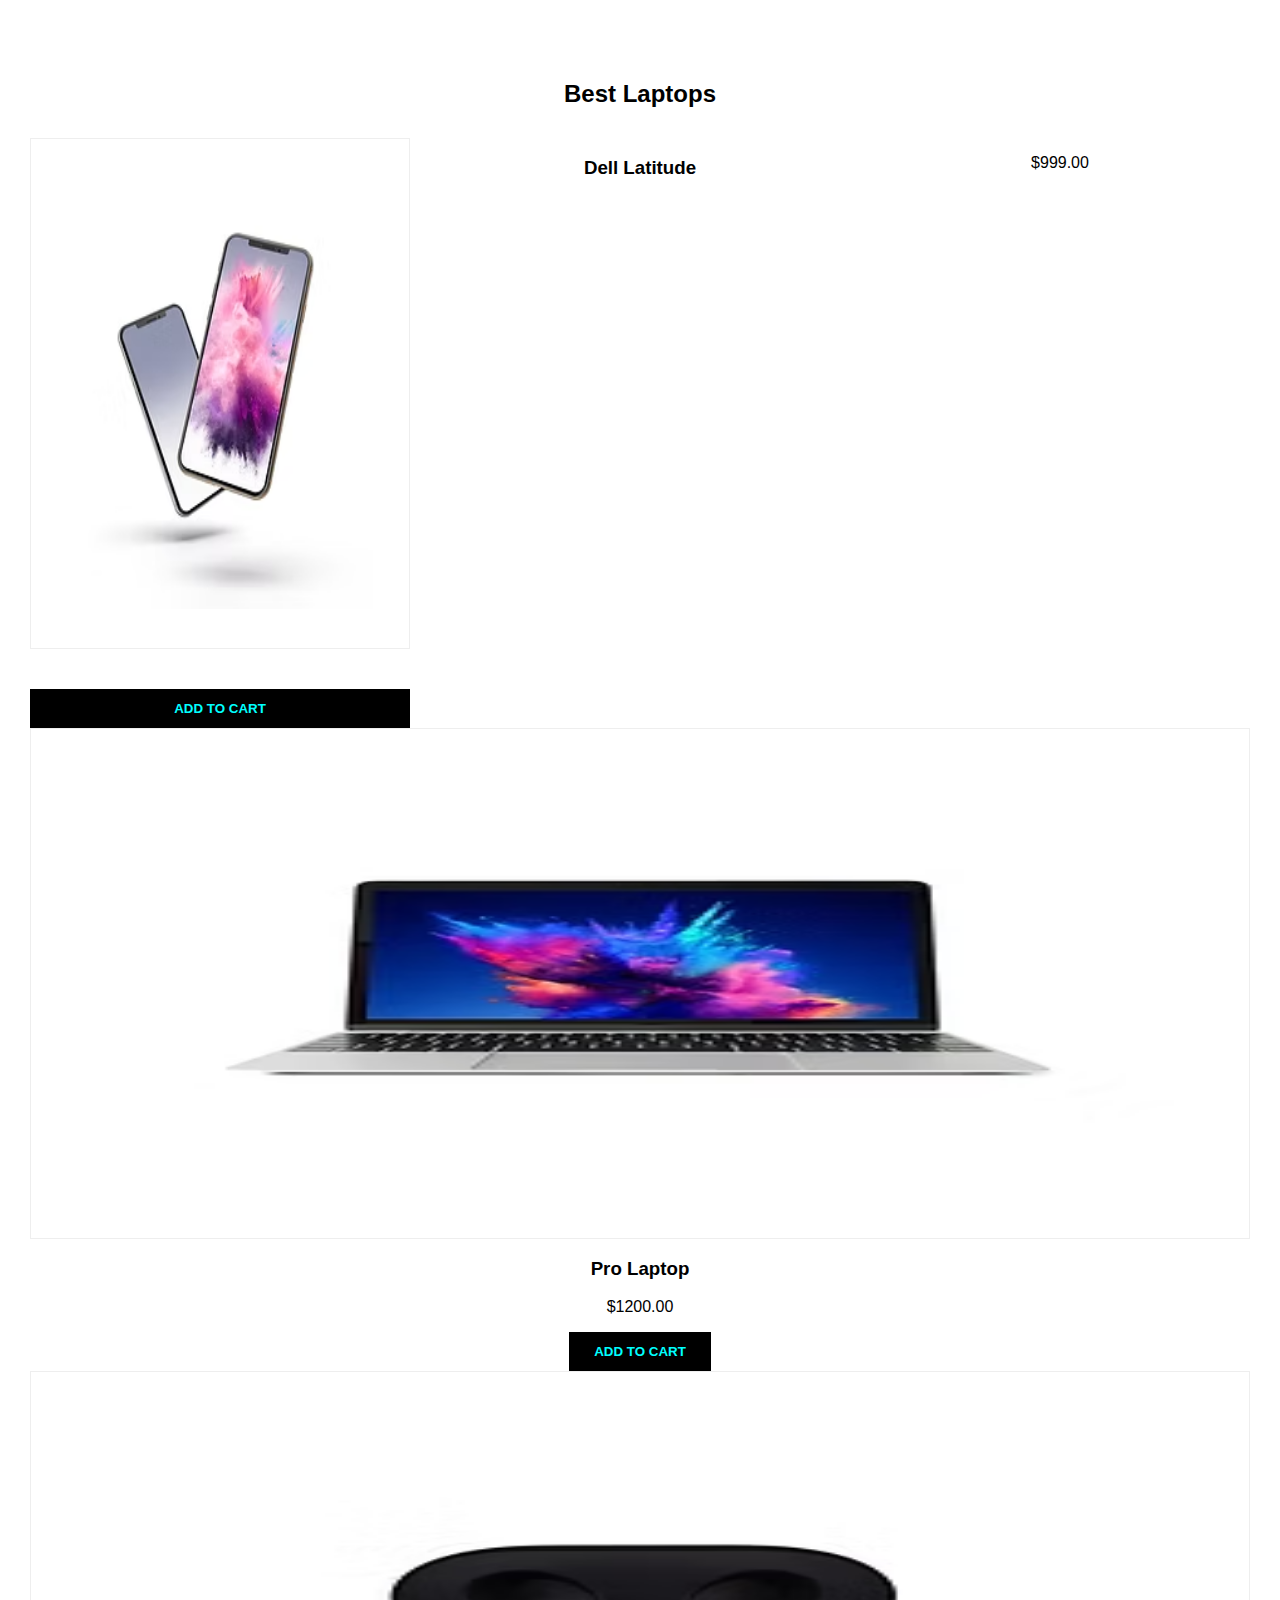
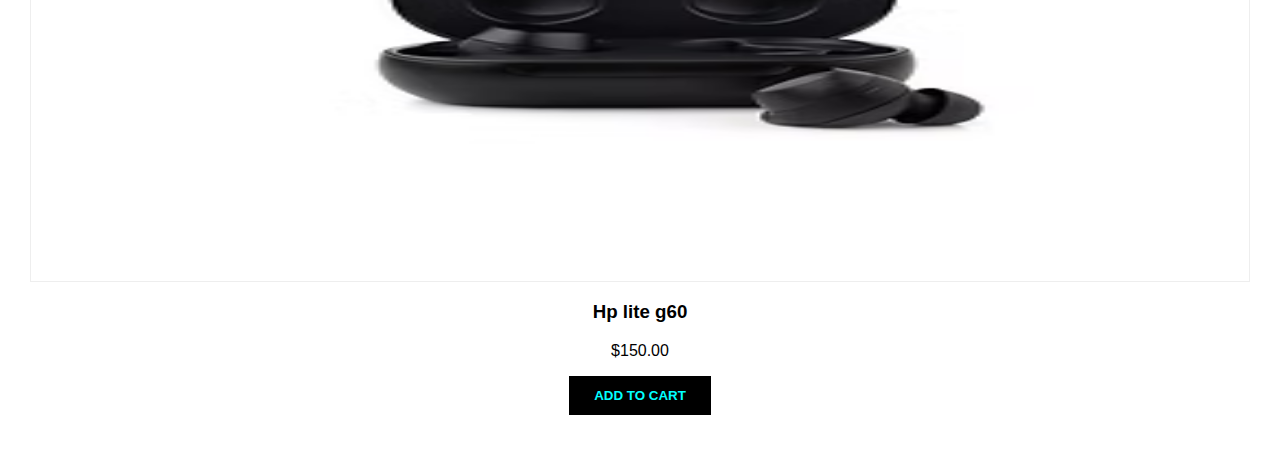
<file: Laptops.html>
<!DOCTYPE html>
<html lang="en">
    <head>
       <meta charset="UTF-8">
       <meta name="viewport" content="width=device-width, initial-scale=1.0">
       <link rel="stylesheet" href="styles.css">
    </head>
    <body>
        <section class="products-container">
        <h2>Best Laptops</h2>
        <div class="grid">
            <div class="product-card">
                <img class="image-placeholder" src="image.png"></div>
                <h3>Dell Latitude</h3>
                <p>$999.00</p>
                <button onclick="addToCart()">Add to Cart</button>
            </div>
            <div class="product-card">
                <img src="image 01.png" class="image-placeholder"></div>
                <h3>Pro Laptop</h3>
                <p>$1200.00</p>
                <button onclick="addToCart()">Add to Cart</button>
            </div>
            <div class="product-card">
                <img src="image 02.png" class="image-placeholder"></div>
                <h3>Hp lite g60</h3>
                <p>$150.00</p>
                <button onclick="addToCart()">Add to Cart</button>
            </div>
        </div>
    </section>
    </body>
</html>
</file>
<file: styles.css>
/* General Reset */
body {
    font-family: Arial, sans-serif;
    margin: 0;
    padding: 0;
    box-sizing: border-box;
}

/* 1. Header Styling (Flexbox) */
header {
    background-color: #333;
    color: white;
    padding: 1rem 2rem;
    display: flex; /* Makes items sit side-by-side */
    justify-content: space-between; /* Pushes Logo left, Menu right */
    align-items: center;
}

nav ul {
    list-style: none;
    display: flex;
    gap: 20px;
}

nav a {
    color: white;
    text-decoration: none;
    font-weight: bold;
}

/* 2. Hero Section (Banner) */
.hero {
    background-color: #f4f4f4; /* Light grey background */
    text-align: center;
    padding: 100px 20px;
}

.hero button {
    padding: 10px 20px;
    background-color: #000;
    color: #fff;
    border: none;
    cursor: pointer;
}

/* 3. Product Grid (CSS Grid) */
.products-container {
    padding: 40px;
    text-align: center;
}

.grid {
    display: grid;
    /* This creates the responsive columns automatically */
    grid-template-columns: repeat(auto-fit, minmax(250px, 1fr)); 
    gap: 30px;
    margin-top: 20px;
}

.product-card {
    border: 1px solid #ddd;
    padding: 15px;
    text-align: center;
}

.image-placeholder {
    width: 100%;
    height: 450px;
    background-color: #eee; /* Placeholder for real image */
    margin-bottom: 15px;
}

.product-image {
    max-width: 100%; /* Ensures image doesn't overflow its container */
    height: auto;    /* Maintains aspect ratio */
    display: block;  /* Removes extra space below image */
    margin: 0 auto 15px auto; /* Centers the image and adds space below */
    max-height: 200px; /* Optional: Keep a consistent max height like the placeholder had */
    object-fit: contain; /* Optional: Ensures the whole image fits without cropping */
}

/* General Reset */
body {
    font-family: 'Helvetica Neue', Helvetica, Arial, sans-serif; /* Cleaner, modern font */
    margin: 0;
    padding: 0;
    box-sizing: border-box;
    background-color: #ffffff; /* Ensure a clean white background */
}

/* Base Button Styling (Apply to all buttons) */
button {
    padding: 12px 25px;
    background-color: #000000; /* Black for high contrast */
    color: #00FFFF; /* **Bright accent color for contrast (Cyber Teal)** */
    border: none;
    cursor: pointer;
    text-transform: uppercase;
    font-weight: bold;
    transition: background-color 0.3s; /* Smooth hover effect */
}

button:hover {
    background-color: #1a1a1a;
}

/* 1. Header Styling (Sleek and Dark) */
header {
    background-color: #1c1c1c; /* Very dark grey/black */
    color: white;
    padding: 1rem 30px; /* More padding */
    display: flex;
    justify-content: space-between;
    align-items: center;
    box-shadow: 0 2px 5px rgba(0, 0, 0, 0.1); /* Subtle shadow */
}

.logo {
    font-size: 1.5rem;
    font-weight: 900; /* Extra bold for branding */
    color: #00FFFF; /* Use the accent color here too */
}

nav ul {
    list-style: none;
    display: flex;
    gap: 30px; /* Increased spacing */
}

nav a {
    color: white;
    text-decoration: none;
    font-weight: 500;
}

nav a:hover {
    color: #00FFFF; /* Highlight link on hover */
}

/* 2. Hero Section (High Impact) */
.hero {
    /* Replace this background color with an actual image URL later */
    background-color: #333333; 
    color: white;
    text-align: center;
    padding: 150px 20px; /* Increased padding for impact */
}

.hero h1 {
    font-size: 3rem;
    margin-bottom: 0.5rem;
}

.hero p {
    font-size: 1.2rem;
    margin-bottom: 2rem;
}

/* 3. Product Grid (Clean E-commerce Look) */
.products-container {
    padding: 60px 30px; /* More space around the grid */
    text-align: center;
}

.grid {
    display: grid;
    /* Keeps the responsive columns */
    grid-template-columns: repeat(auto-fit, minmax(280px, 1fr)); 
    gap: 40px; /* More space between products */
    margin-top: 30px;
}

.product-card {
    border: 1px solid #eeeeee; /* Very light border */
    padding: 20px;
    text-align: center;
    background-color: white;
    transition: box-shadow 0.3s;
}

.product-card:hover {
    box-shadow: 0 4px 15px rgba(0, 0, 0, 0.1); /* Lifts the card on hover */
}

/* Image Styling from previous step */
.product-image {
    max-width: 100%;
    height: auto;
    display: block;
    margin: 0 auto 15px auto;
    max-height: 250px;
    object-fit: contain;
}

.product-card h3 {
    font-size: 1.4rem;
    color: #333;
    margin: 10px 0 5px 0;
}

.product-card p {
    font-size: 1.2rem;
    font-weight: bold;
    color: #c0392b; /* A contrasting price color (like red/orange for sales) */
    margin-bottom: 15px;
}
</file>
